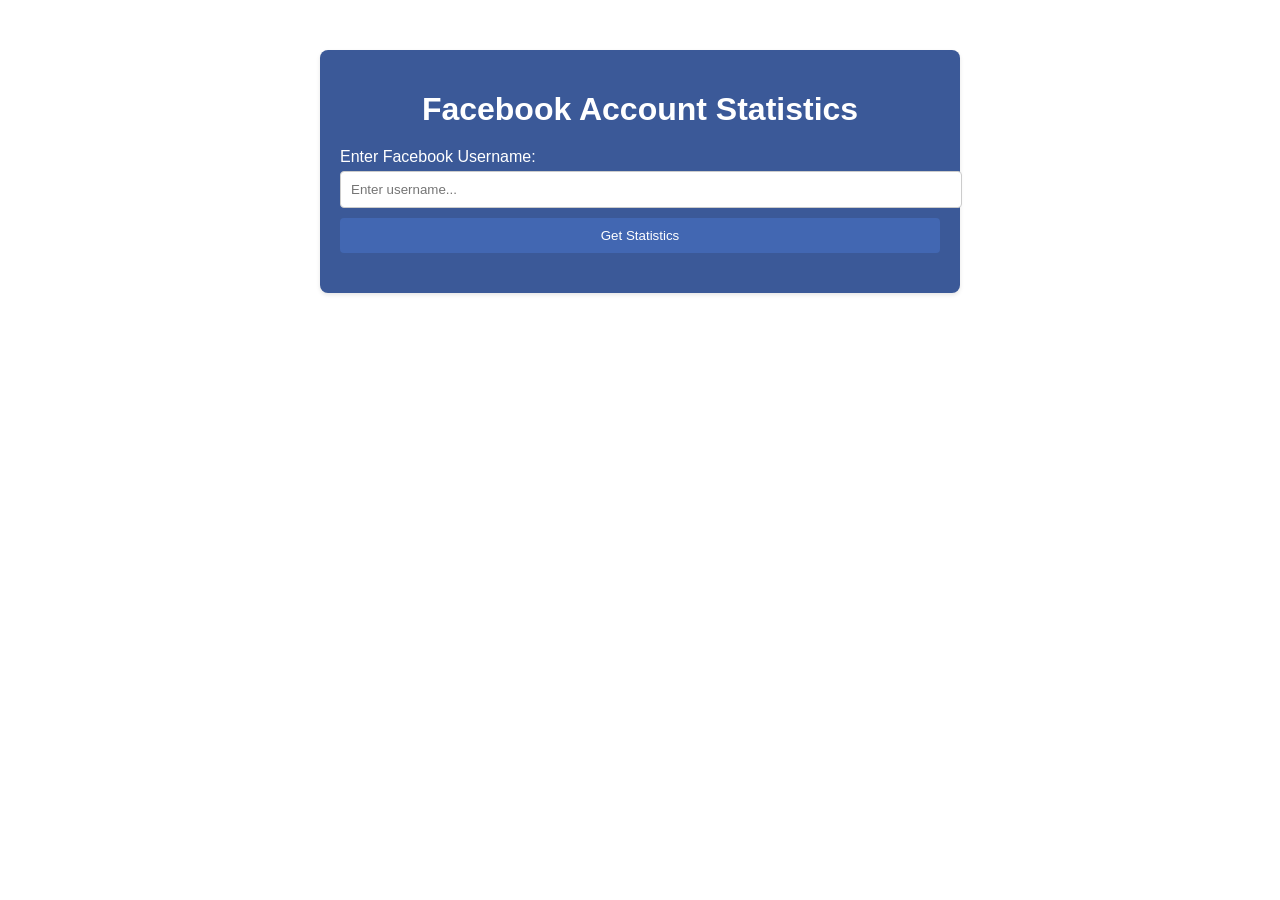
<file: facebook-stat.html>
<!DOCTYPE html>
<html lang="en">
<head>
<meta charset="UTF-8">
<meta name="viewport" content="width=device-width, initial-scale=1.0">
<title>Facebook Account Statistics</title>
<style>
    body {
        font-family: Arial, sans-serif;
        margin: 0;
        padding: 0;
        background-color: #fff;
    }

    .container {
        max-width: 600px;
        margin: 50px auto;
        padding: 20px;
        background-color: #3b5998;
        border-radius: 8px;
        box-shadow: 0 2px 4px rgba(0, 0, 0, 0.1);
        color: #fff;
    }

    h1 {
        text-align: center;
        margin-bottom: 20px;
    }

    label {
        display: block;
        margin-bottom: 5px;
    }

    input[type="text"] {
        width: 100%;
        padding: 10px;
        margin-bottom: 10px;
        border: 1px solid #ccc;
        border-radius: 4px;
    }

    button {
        display: block;
        width: 100%;
        padding: 10px;
        background-color: #4267b2;
        color: #fff;
        border: none;
        border-radius: 4px;
        cursor: pointer;
    }

    .stats {
        margin-top: 20px;
    }

    .post {
        margin-top: 20px;
        display: flex;
        justify-content: space-between;
        align-items: center;
        border-top: 1px solid #ddd;
        padding-top: 10px;
    }

    .post img {
        max-width: 100px;
        max-height: 100px;
        margin-right: 10px;
    }
</style>
</head>
<body>
<div class="container">
    <h1>Facebook Account Statistics</h1>
    <label for="username">Enter Facebook Username:</label>
    <input type="text" id="username" placeholder="Enter username...">
    <button onclick="fetchData()">Get Statistics</button>
    <div class="stats" id="stats"></div>
</div>

<script>
 
    function fetchData() {
        const username = document.getElementById('username').value;
        const statistics = {
            username: username,
            posts: 200,
            followers: 10000,
            following: 500,
            recentPosts: [
                { image: 'post1.jpg', likes: 300, comments: 15 },
                { image: 'post2.jpg', likes: 250, comments: 10 },
                { image: 'post3.jpg', likes: 280, comments: 12 }
            ]
        };

        displayStatistics(statistics);
    }

    function displayStatistics(stats) {
        const statsDiv = document.getElementById('stats');
        statsDiv.innerHTML = `
            <p><strong>Username:</strong> ${stats.username}</p>
            <p><strong>Number of Posts:</strong> ${stats.posts}</p>
            <p><strong>Followers:</strong> ${stats.followers}</p>
            <p><strong>Following:</strong> ${stats.following}</p>
            <h2>Recent Posts:</h2>
            ${stats.recentPosts.map(post => `
                <div class="post">
                    <img src="${post.image}" alt="Post Image">
                    <div>
                        <p><strong>Likes:</strong> ${post.likes}</p>
                        <p><strong>Comments:</strong> ${post.comments}</p>
                    </div>
                </div>
            `).join('')}
        `;
    }
</script>
</body>
</html>
</file>
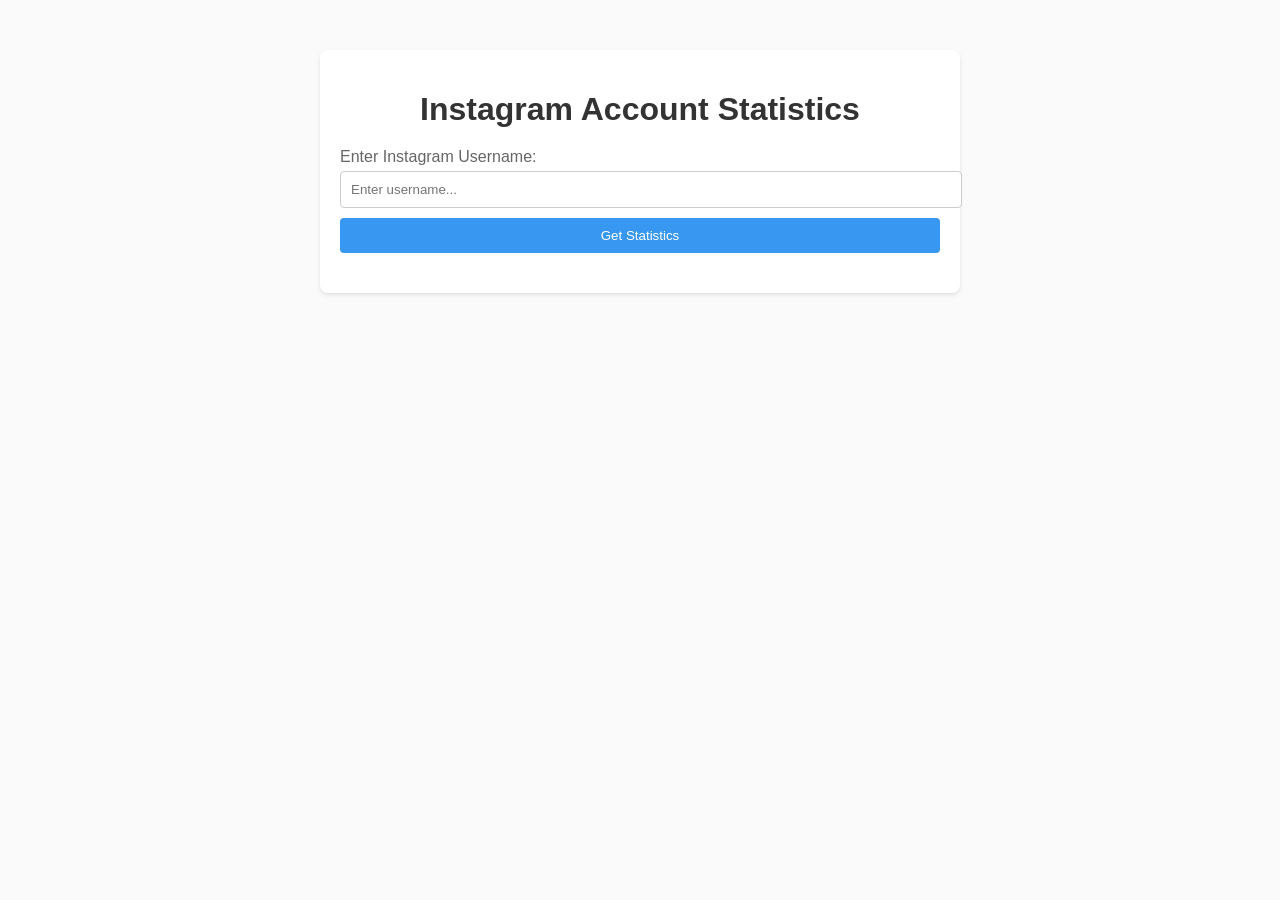
<file: instagram-stat.html>
<!DOCTYPE html>
<html lang="en">
<head>
<meta charset="UTF-8">
<meta name="viewport" content="width=device-width, initial-scale=1.0">
<title>Instagram Account Statistics</title>
<style>
    body {
        font-family: Arial, sans-serif;
        margin: 0;
        padding: 0;
        background-color: #fafafa;
    }

    .container {
        max-width: 600px;
        margin: 50px auto;
        padding: 20px;
        background-color: #fff;
        border-radius: 8px;
        box-shadow: 0 2px 4px rgba(0, 0, 0, 0.1);
    }

    h1 {
        text-align: center;
        margin-bottom: 20px;
        color: #333;
    }

    label {
        display: block;
        margin-bottom: 5px;
        color: #666;
    }

    input[type="text"] {
        width: 100%;
        padding: 10px;
        margin-bottom: 10px;
        border: 1px solid #ccc;
        border-radius: 4px;
    }

    button {
        display: block;
        width: 100%;
        padding: 10px;
        background-color: #3897f0;
        color: #fff;
        border: none;
        border-radius: 4px;
        cursor: pointer;
    }

    .stats {
        margin-top: 20px;
    }

    .post {
        margin-top: 20px;
        display: flex;
        justify-content: space-between;
        align-items: center;
        border-top: 1px solid #ddd;
        padding-top: 10px;
    }

    .post img {
        max-width: 100px;
        max-height: 100px;
        margin-right: 10px;
    }
</style>
</head>
<body>
<div class="container">
    <h1>Instagram Account Statistics</h1>
    <label for="username">Enter Instagram Username:</label>
    <input type="text" id="username" placeholder="Enter username...">
    <button onclick="fetchData()">Get Statistics</button>
    <div class="stats" id="stats"></div>
</div>

<script>
    // This is just a DUMMY JS FILE created by CHATGPT
    // The actual data will be fetched from the Instagram API -- TODO
    function fetchData() {
        const username = document.getElementById('username').value;
        const statistics = {
            username: username,
            posts: 150,
            followers: 5000,
            following: 300,
            recentPosts: [
                { image: 'post1.jpg', likes: 200, comments: 10 },
                { image: 'post2.jpg', likes: 150, comments: 5 },
                { image: 'post3.jpg', likes: 180, comments: 8 }
            ]
        };

        displayStatistics(statistics);
    }

    function displayStatistics(stats) {
        const statsDiv = document.getElementById('stats');
        statsDiv.innerHTML = `
            <p><strong>Username:</strong> ${stats.username}</p>
            <p><strong>Number of Posts:</strong> ${stats.posts}</p>
            <p><strong>Followers:</strong> ${stats.followers}</p>
            <p><strong>Following:</strong> ${stats.following}</p>
            <h2>Recent Posts:</h2>
            ${stats.recentPosts.map(post => `
                <div class="post">
                    <img src="${post.image}" alt="Post Image">
                    <div>
                        <p><strong>Likes:</strong> ${post.likes}</p>
                        <p><strong>Comments:</strong> ${post.comments}</p>
                    </div>
                </div>
            `).join('')}
        `;
    }
</script>
</body>
</html>
</file>
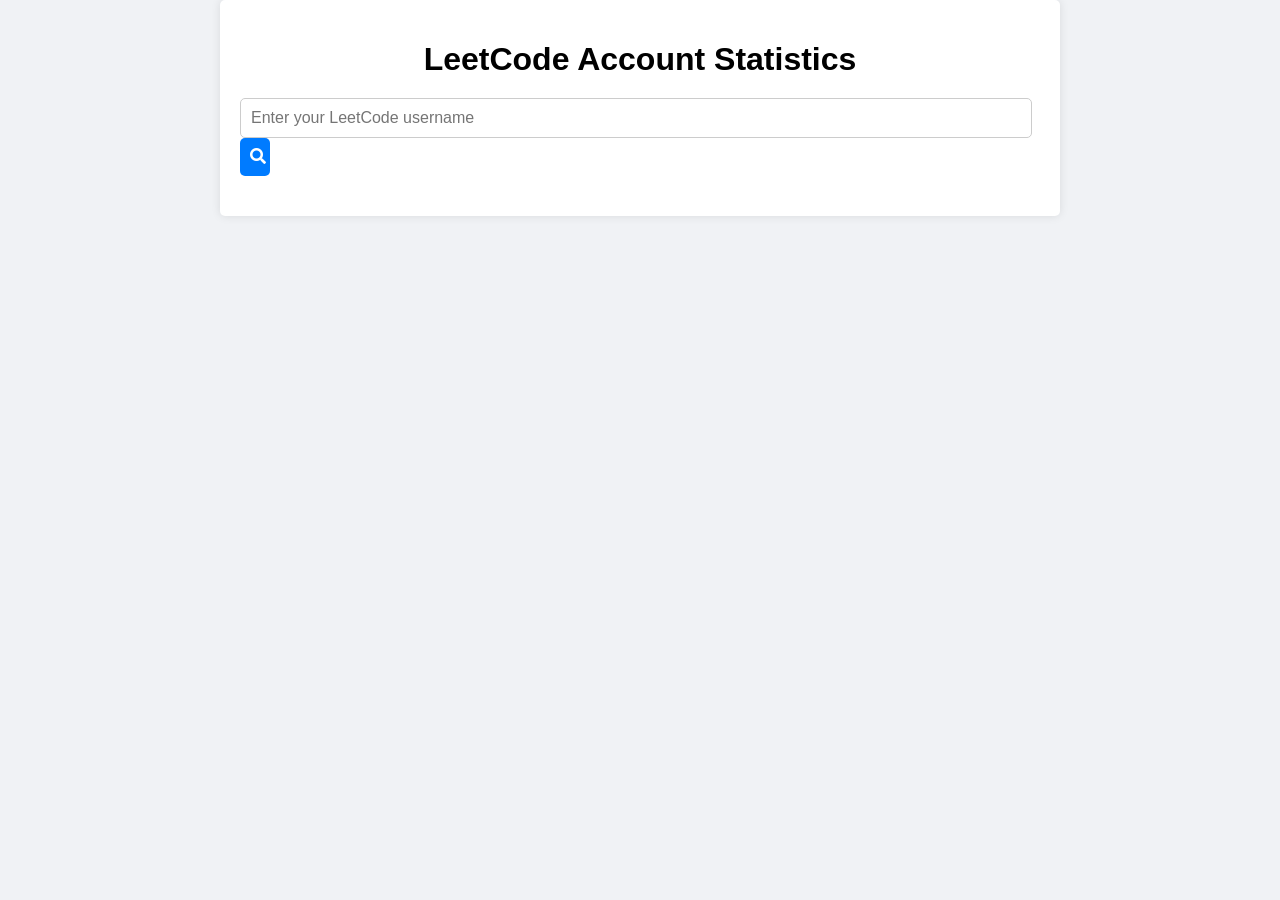
<file: leetcode.html>
<!DOCTYPE html>
<html lang="en">

<head>
    <meta charset="UTF-8">
    <meta http-equiv="X-UA-Compatible" content="IE=edge">
    <meta name="viewport" content="width=device-width, initial-scale=1.0">
    <title>LeetCode Account Statistics</title>
    <link rel="stylesheet" href="https://cdnjs.cloudflare.com/ajax/libs/font-awesome/5.15.4/css/all.min.css">
    <style>
        body {
            font-family: Arial, sans-serif;
            margin: 0;
            padding: 0;
            background-color: #f0f2f5;
        }

        .container {
            max-width: 800px;
            margin: 0 auto;
            padding: 20px;
            background-color: #fff;
            box-shadow: 0 0 10px rgba(0, 0, 0, 0.1);
            border-radius: 5px;
        }

        h1 {
            text-align: center;
            margin-bottom: 20px;
        }

        .input-group {
            margin-bottom: 20px;
        }

        .input-group input {
            padding: 10px;
            width: calc(100% - 30px);
            border-radius: 5px;
            border: 1px solid #ccc;
            font-size: 16px;
            outline: none;
        }

        .input-group button {
            width: 30px;
            padding: 10px;
            border: none;
            background-color: #007bff;
            color: #fff;
            border-radius: 5px;
            cursor: pointer;
            font-size: 16px;
        }

        .user-details {
            display: none;
        }

        .user-details table {
            width: 100%;
            border-collapse: collapse;
        }

        .user-details table td,
        .user-details table th {
            border: 1px solid #ccc;
            padding: 10px;
            text-align: left;
        }

        .user-details table th {
            background-color: #f0f2f5;
        }

        .user-details table tr:nth-child(even) {
            background-color: #f9f9f9;
        }

        .user-details table tr:hover {
            background-color: #f0f0f0;
        }

    </style>
</head>

<body>
    <div class="container">
        <h1>LeetCode Account Statistics</h1>
        <div class="input-group">
            <input type="text" id="usernameInput" placeholder="Enter your LeetCode username">
            <button onclick="getUserDetails()"><i class="fas fa-search"></i></button>
        </div>
        <div class="user-details" id="userDetails">
            <table>
                <tr>
                    <th>Username</th>
                    <td id="username"></td>
                </tr>
                <tr>
                    <th>Ranking</th>
                    <td id="ranking"></td>
                </tr>
                <tr>
                    <th>School</th>
                    <td id="school"></td>
                </tr>
                <tr>
                    <th>About</th>
                    <td id="about"></td>
                </tr>
            </table>
        </div>
    </div>

    <script>
        async function getUserDetails() {
            const username = document.getElementById('usernameInput').value;
            if (!username) {
                alert('Please enter a username');
                return;
            }

            try {
                // Localhosted API for now, will be replaced with the actual API URL
                const response = await fetch(`http://localhost:3000/${username}`);
                const data = await response.json();

                document.getElementById('username').textContent = data.username;
                document.getElementById('ranking').textContent = data.ranking;
                document.getElementById('school').textContent = data.school;
                document.getElementById('about').textContent = data.about;

                document.querySelector('.user-details').style.display = 'block';
            } catch (error) {
                alert('Error fetching data. Please try again later.');
            }
        }
    </script>
</body>

</html>
</file>
